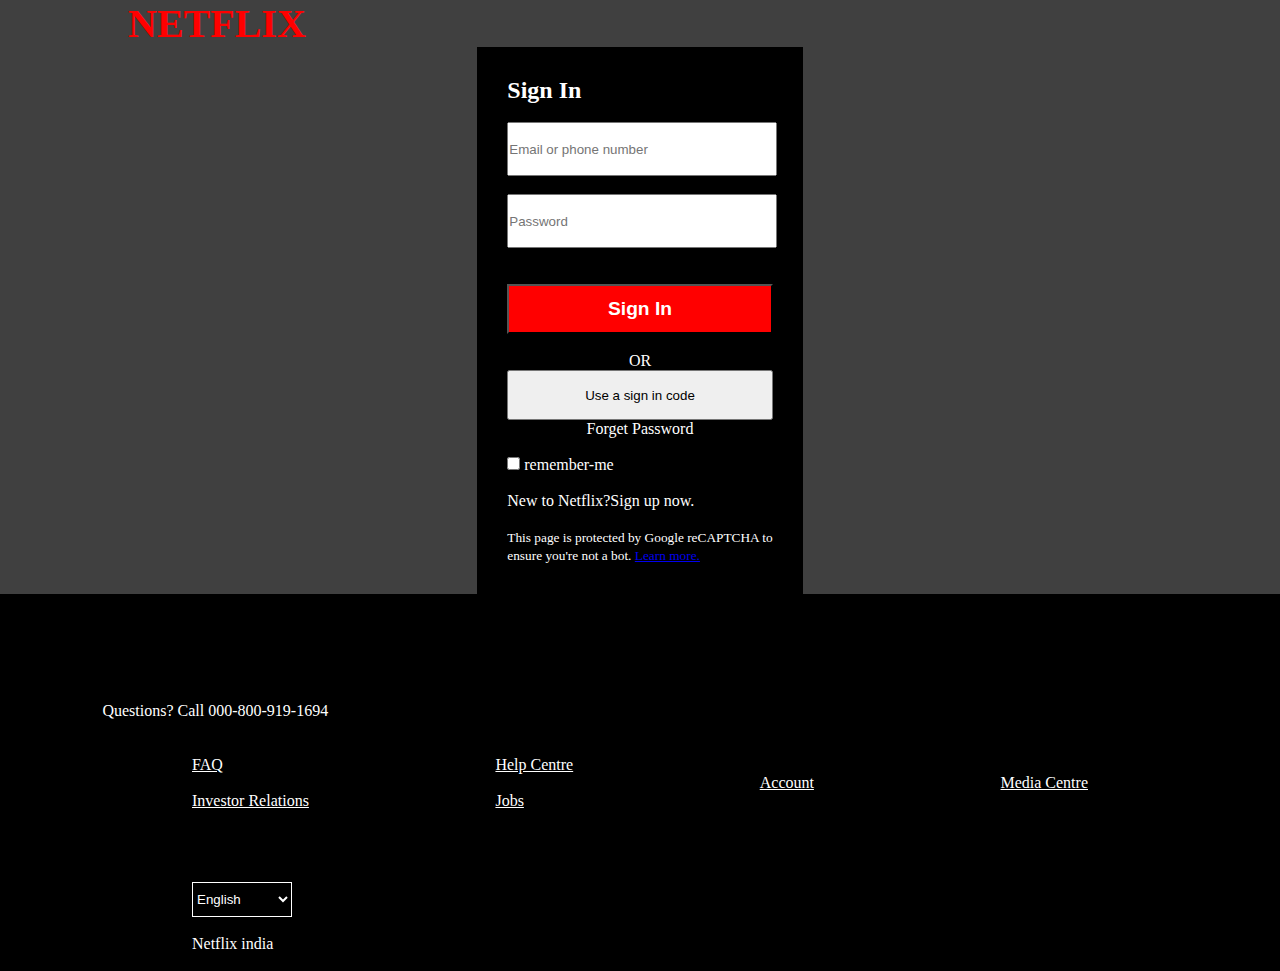
<file: form.html>
<!DOCTYPE html>
<html lang="en">
<head>
    <meta charset="UTF-8">
    <meta name="viewport" content="width=device-width, initial-scale=1.0">
    <title>Netflix form</title>
    <link rel="stylesheet" href="form.css">
    <link rel="icon" href="https://tse3.mm.bing.net/th?id=OIP.G1Tv7zcg9qw5ZH_EINSm-QHaHk&pid=Api&P=0&h=180">
    <link rel="stylesheet" href="https://cdnjs.cloudflare.com/ajax/libs/font-awesome/6.2.1/css/all.min.css">
    <link href="https://cdn.jsdelivr.net/npm/bootstrap@5.0.2/dist/css/bootstrap.min.css" rel="stylesheet" integrity="sha384-EVSTQN3/azprG1Anm3QDgpJLIm9Nao0Yz1ztcQTwFspd3yD65VohhpuuCOmLASjC" crossorigin="anonymous">
    <script src="https://cdn.jsdelivr.net/npm/bootstrap@5.0.2/dist/js/bootstrap.bundle.min.js" integrity="sha384-MrcW6ZMFYlzcLA8Nl+NtUVF0sA7MsXsP1UyJoMp4YLEuNSfAP+JcXn/tWtIaxVXM" crossorigin="anonymous"></script>
</head>
<body>
    <header>
        <nav>
            <h1>NETFLIX</h1>
      </nav>
      <div class="main">
          <form onsubmit="validateForm(); event.preventDefault();">
              <h2>Sign In</h2><br>
              <div class="form">
                  <input type="email" id="email" patten=/\S+@\S+\.\S+/; placeholder="Email or phone number">
                  <small id="email-error"></small>
    
              </div><br>
               <div class="form">
                  <input type="password"  id="password" placeholder="Password">
                  <small id="pass-error"></small><br>
                 
              </div><br>
              <button class="sign" onclick="login()">Sign In</button><br><br>
              <p id="success"></p>
              <p style="text-align: center;">OR</p>
              <button class="code">Use a sign in code</button><br>
              <p style="text-align: center;"><a href="#" class="for" id="for" onclick="forget()">Forget Password</a></p><br>
              <div class="help">
                  <div class="remember-me">
                      <input type="checkbox" id="remember-me">
                      <label for="remember-me">remember-me</label>
                  </div><br>
                  <p>New to Netflix?<a href="#" class="for">Sign up now.</a></p><br>
                  <small>This page is protected by Google reCAPTCHA to <br>ensure you're not a bot. <a href="#">Learn more.</a></small>
  
              </div>
          </form>
      </div>
    </header>
   
        <footer style="background-color: black;"><br><br><br><br><br><br>
            <p style="margin-left: 8%; color: white;">Questions? Call 000-800-919-1694</p><br><br>
                  <section class="final-2">
              <div class="maindiv-final">
                <div class="finalsec-1">
                  
                  <ul class="list-1">
                      <li>FAQ</li><br>
                      <li>Investor Relations</li><br>
                    
                     
                  </ul>
                      </div>
                  <div class="finalsec-2">
            
              <ul class="list-1">
                  <li> Help Centre</li><br>
                  <li>  Jobs</li><br>
               
              </ul>
                  </div>
                  <div class="finalsec-3">
                     
                      <ul class="list-2">
                          <li>  Account</li><br>
                       
                       
                      </ul>
                  </div>
                  <div class="finalsec-4">
                   
                      <ul class="list-3">
                          <li>   Media Centre</li><br>
                         
                      </ul>
                  </div>
              </div>
                  </section><br><br><br>
                  <select style="margin-left: 15%;">
                    <i class="fa-solid fa-language"></i>
                      <option>English</option>
                      <option>हिन्दी</option>
                  </select><br><br>
                  <p style="color: white; margin-left: 15%;">Netflix india</p><br>
    </footer>
   <script src="form.js"></script>
</body>
</html>
</file>
<file: form.css>
*{
    margin: 0;
    padding: 0;
}
header{
    background-image:linear-gradient(rgba(0,0,0,0.75),rgba(0,0,0,0.75)),url(https://singh-cp.github.io/netflix-landingpage/images/netflix-background-image.jpg);
    background-size: cover;
    background-repeat: repeat;
    color: white;
}
 nav h1{
    color: red;
    font-size: 40px;
    font-weight: 700;
    margin-left: 10%;
}
.main{
    display: flex;
    align-items: center;
    justify-content: center;
}
form{
    background-color: black;
    padding: 30px;
}
input[type="email"]{
    width: 100%;
    height: 50px;
}
input[type="password"]{
    width: 100%;
    height: 50px;
}
.sign{
    width: 100%;
    height: 50px;
    background-color: red;
    color: white;
    font-size: larger;
    font-weight: 600;
}
.code{
    width: 100%;
    height: 50px;
}
.for{
    text-decoration: none;
    color: white;
}
.maindiv-final{
    display: flex;
    align-items: center;
    justify-content: space-between;
    width: 70%;
    margin-left: 15%;
   
}
.maindiv-final li{
    list-style: none;
    text-decoration: underline;
    cursor: pointer;
    color: white;
}
select{
    height: 35px;
    width: 100px;
    background-color:black;
    color: white;
    border-color: white;
}


@media screen and (max-width:450px){

    header{
     background-color: black;
        color: white;
    }

    .maindiv-final{
        display: flex;
        align-items: center;
        justify-content: space-between;
        width: 100%;
        margin-left: 15%;
       
    }
    .maindiv-final li{
        list-style: none;
        text-decoration: underline;
        cursor: pointer;
        color: white;
    }
}
</file>
